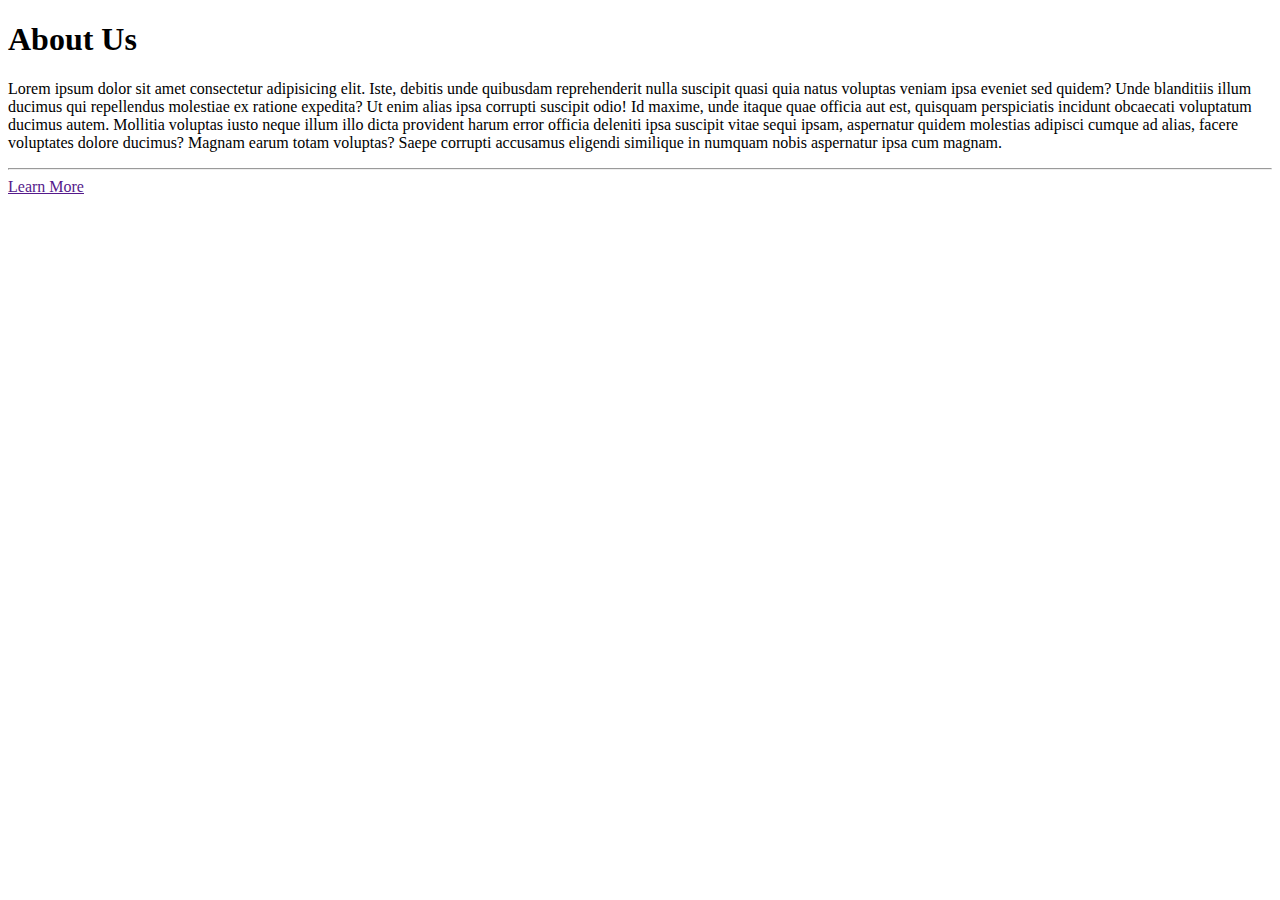
<file: templates/old/about.html>
<!DOCTYPE html>
<html lang="en">
    <head>
        <meta charset="UTF-8" />
        <meta name="viewport" content="width=device-width, initial-scale=1.0" />
        <title>Document</title>
    </head>
    <body>
        <h1>About Us</h1>
        <p>
            Lorem ipsum dolor sit amet consectetur adipisicing elit. Iste, debitis unde quibusdam reprehenderit nulla suscipit quasi quia natus voluptas veniam ipsa eveniet sed quidem? Unde blanditiis illum ducimus qui repellendus molestiae ex ratione expedita? Ut enim alias ipsa corrupti suscipit
            odio! Id maxime, unde itaque quae officia aut est, quisquam perspiciatis incidunt obcaecati voluptatum ducimus autem. Mollitia voluptas iusto neque illum illo dicta provident harum error officia deleniti ipsa suscipit vitae sequi ipsam, aspernatur quidem molestias adipisci cumque ad
            alias, facere voluptates dolore ducimus? Magnam earum totam voluptas? Saepe corrupti accusamus eligendi similique in numquam nobis aspernatur ipsa cum magnam.
        </p>
        <hr>
        <a href="">Learn More</a>
    </body>
</html>
</file>
